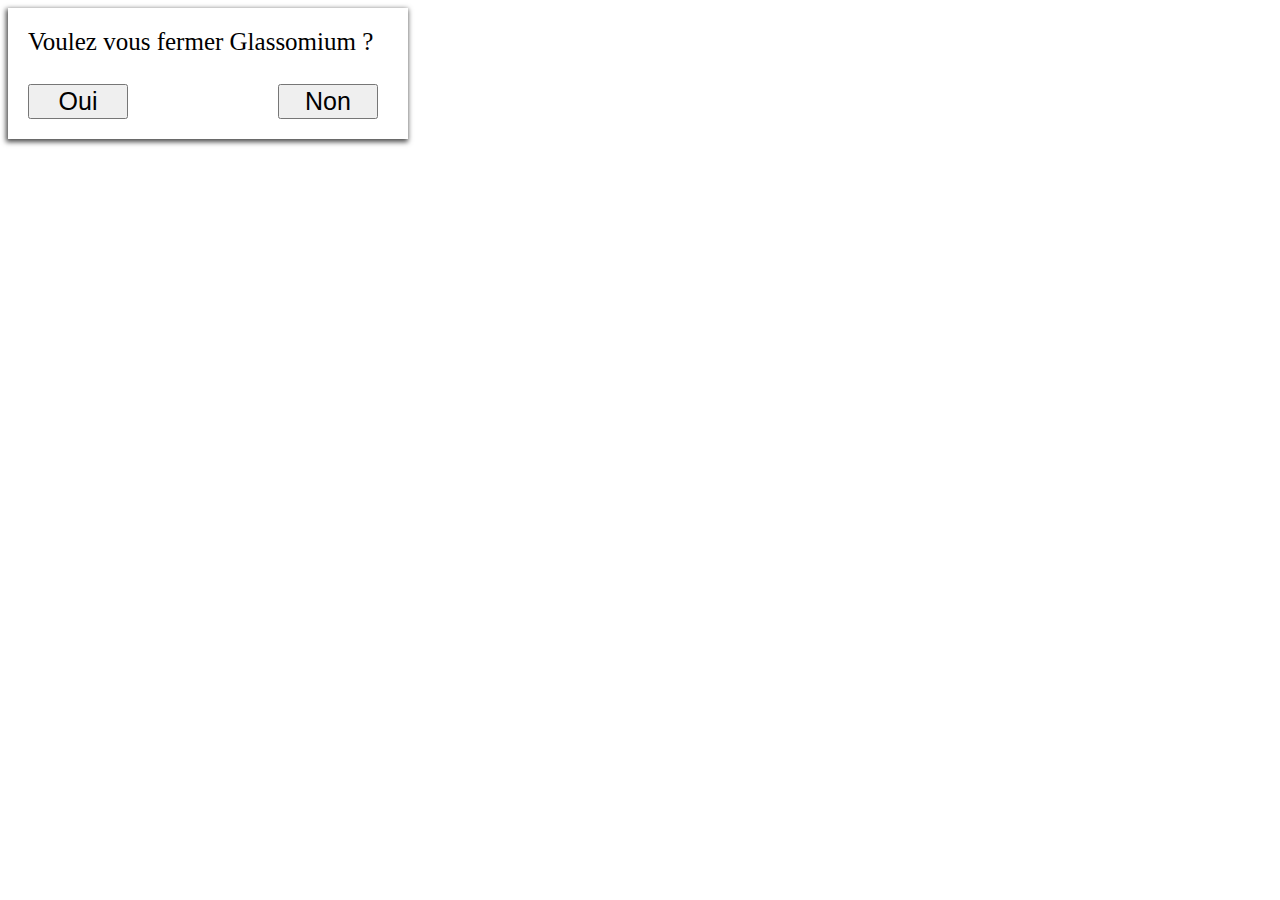
<file: src/server/WebRoot/apps/zzFermeture/index.html>
<!DOCTYPE HTML PUBLIC "-//W3C//DTD HTML 4.0 Transitional//EN">
<html>
<head>
<title>Confirmation</title>
</head>
<body style="font-size:25px;">
<div style="box-shadow: -1px 2px 5px 1px rgba(0, 0, 0, 0.7); padding:20px;width:360;background:#FFFFFF;">
Voulez vous fermer Glassomium ?
<br/>
<br/>
<button style="width:100px;font-size:25px;" onclick="GLA.ShutDown()">Oui</button> 
&nbsp;&nbsp;&nbsp;&nbsp;&nbsp;&nbsp;&nbsp;&nbsp;&nbsp;&nbsp;&nbsp;&nbsp;&nbsp;&nbsp;&nbsp;&nbsp;&nbsp;&nbsp;&nbsp;&nbsp;&nbsp;&nbsp;
<button style="width:100px;font-size:25px;" onclick="GLA.CloseWindow()">Non</button> 
</div>
</body>
<script>
</script>
</html>
</file>
